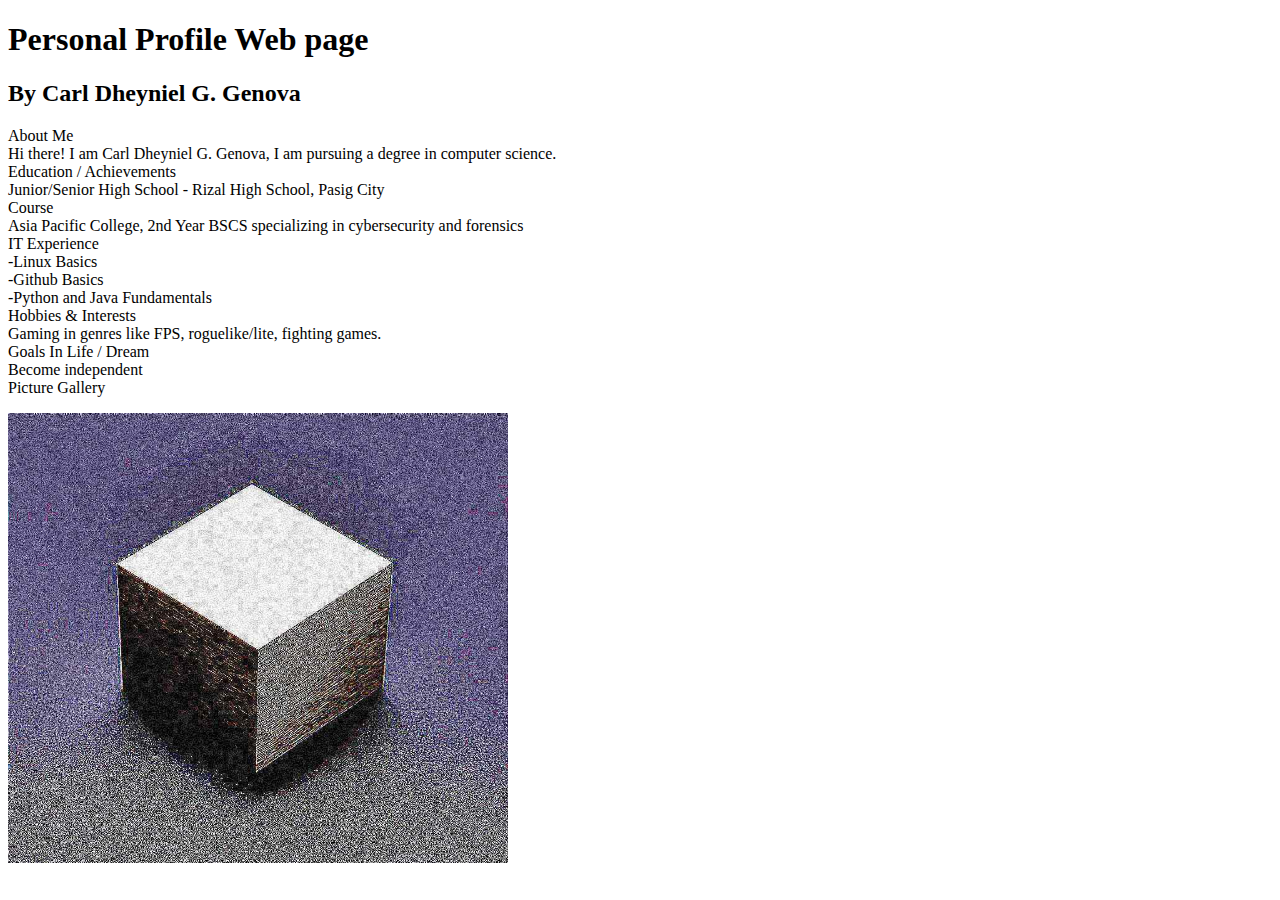
<file: introduction/index.html>
<!DOCTYPE html>
<html>
<head>
<title>WEBPROG IT242 Introduction</title>
</head>
<body>
 
<h1>Personal Profile Web page</h1>
 <h2>By Carl Dheyniel G. Genova</h2>
<p>
 
About Me<br>
Hi there! I am Carl Dheyniel G. Genova, I am pursuing a degree in computer science.<br>
Education / Achievements<br>
Junior/Senior High School - Rizal High School, Pasig City<br>

Course <br>
Asia Pacific College, 2nd Year BSCS specializing in cybersecurity and forensics<br>

IT Experience<br>
-Linux Basics<br>
-Github Basics<br>
-Python and Java Fundamentals<br>

Hobbies & Interests<br>
Gaming in genres like FPS, roguelike/lite, fighting games.<br>
 
Goals In Life / Dream<br>
Become independent<br>
 
Picture Gallery<br>
</p>

 <img src="deepfried_1763450978813.jpg" alt="Tungsten" width="500" height="450">
</body>
</html>
</file>
